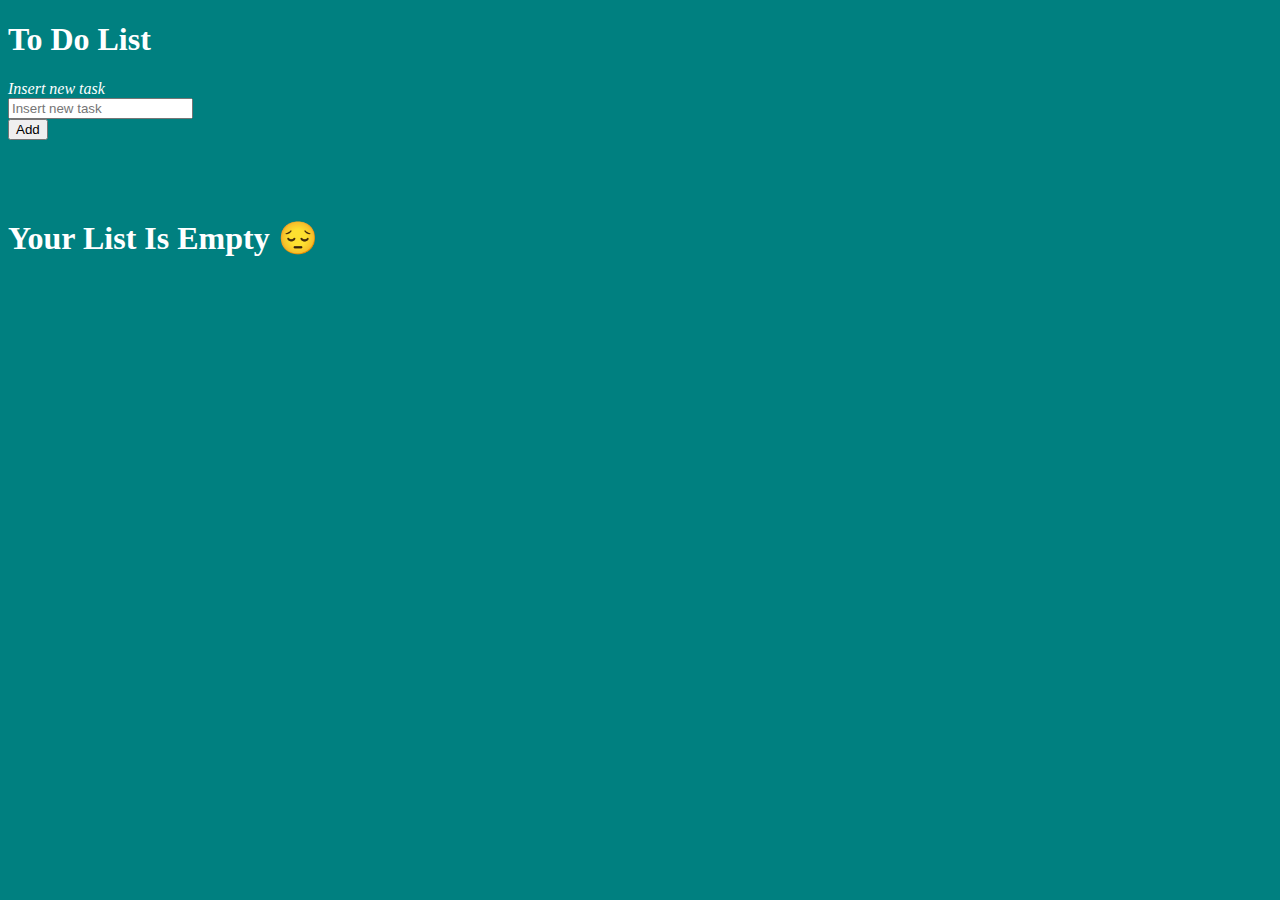
<file: index.html>
<!DOCTYPE html>
<html lang="en">
<head>
    <meta charset="UTF-8">
    <meta http-equiv="X-UA-Compatible" content="IE=edge">
    <meta name="viewport" content="width=device-width, initial-scale=1.0">
    <title>To do list</title>
    <link rel="stylesheet" href="./style.css">
</head>
<body>
    <h1 class="title">To Do List</h1>
    <form class="form">
        <label>Insert new task</label>
        <br>
        <input class='input-task' type="text" placeholder="Insert new task">
        <br>
        <input class="add-button" type="submit" value="Add">
        <br>
        <h1 class="alert-message"></h1>
        <br>
        <br>
    </form>
    <h1 class="title-task"></h1>
    <ul class="task-list" id="action-list"></ul>

    <script src="./main.js"></script>
</body>
</html>
</file>
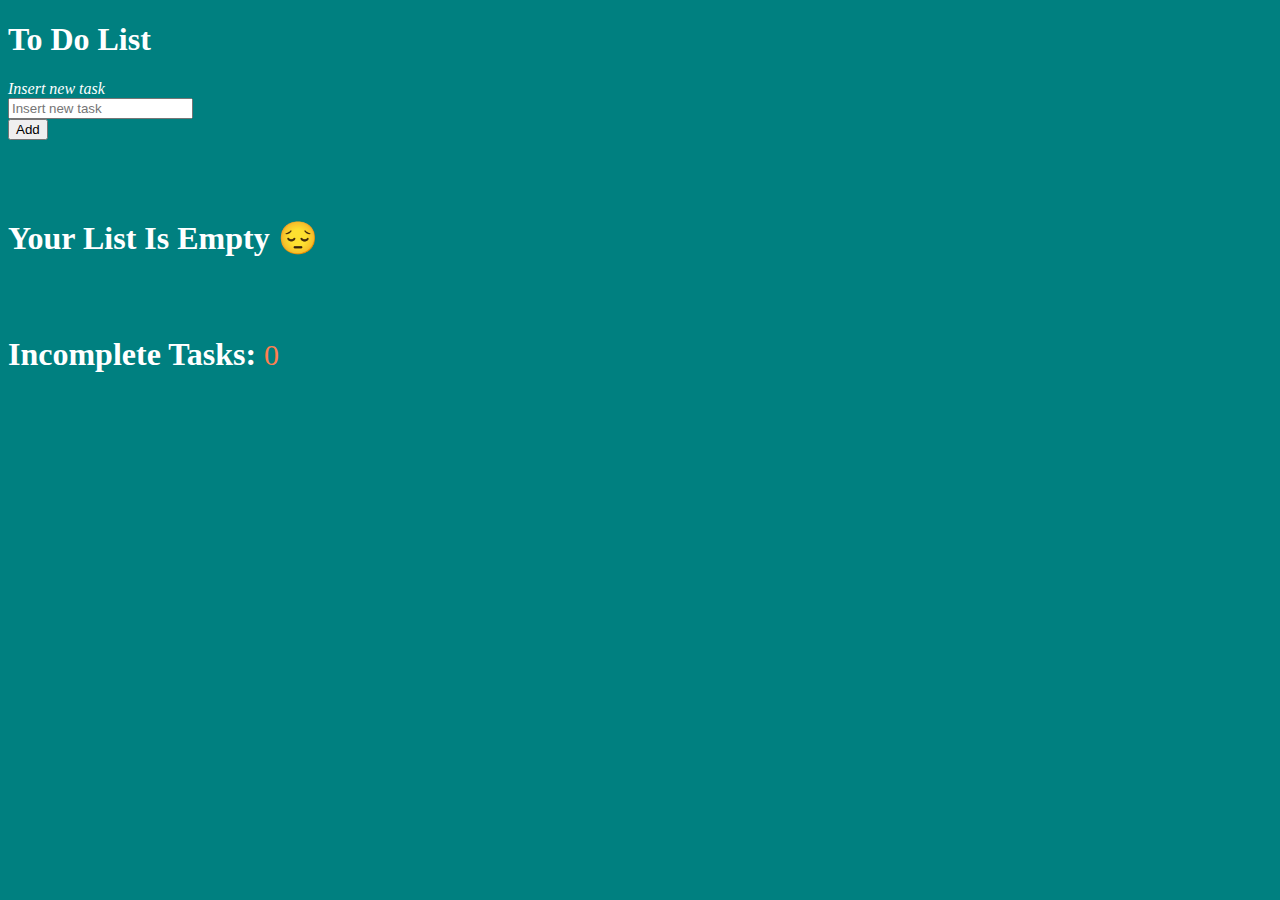
<file: src/index.html>
<!DOCTYPE html>
<html lang="en">
<head>
    <meta charset="UTF-8">
    <meta http-equiv="X-UA-Compatible" content="IE=edge">
    <meta name="viewport" content="width=device-width, initial-scale=1.0">
    <title>To do list</title>
    <link rel="stylesheet" href="./style.css">
</head>
<body>
    <h1 class="title">To Do List</h1>
    <form class="form">
        <label>Insert new task</label>
        <br>
        <input class='input-task' type="text" placeholder="Insert new task">
        <br>
        <input class="add-button" type="submit" value="Add">
        <br>
        <h1 class="alert-message"></h1>
        <br>
        <br>
    </form>
    <h1 class="title-task"></h1>
    <ul class="task-list" id="action-list"></ul>
    <br>
    <br>
    <h1 class="title">Incomplete Tasks: <span class='incomplete-tasks'></span></h1>


    <script src="./main.js"></script>
</body>
</html>
</file>
<file: style.css>
body{
    background-color: teal;
}

.title{
    color: white;
}

.title-task{
    color: white;
}

label{
    color: white;
    font-style: italic;
}

li{
    color: white;
}

.alert-message{
    color:red;
}
</file>
<file: src/style.css>
body{
    background-color: teal;
}

.title{
    color: white;
}

.title-task{
    color: white;
}

label{
    color: white;
    font-style: italic;
}

li{
    color: white;
}

.alert-message{
    color:red;
}

.incomplete-tasks{
    color:coral;
    font-size: 30px;
    font-weight: 300;
}
</file>
